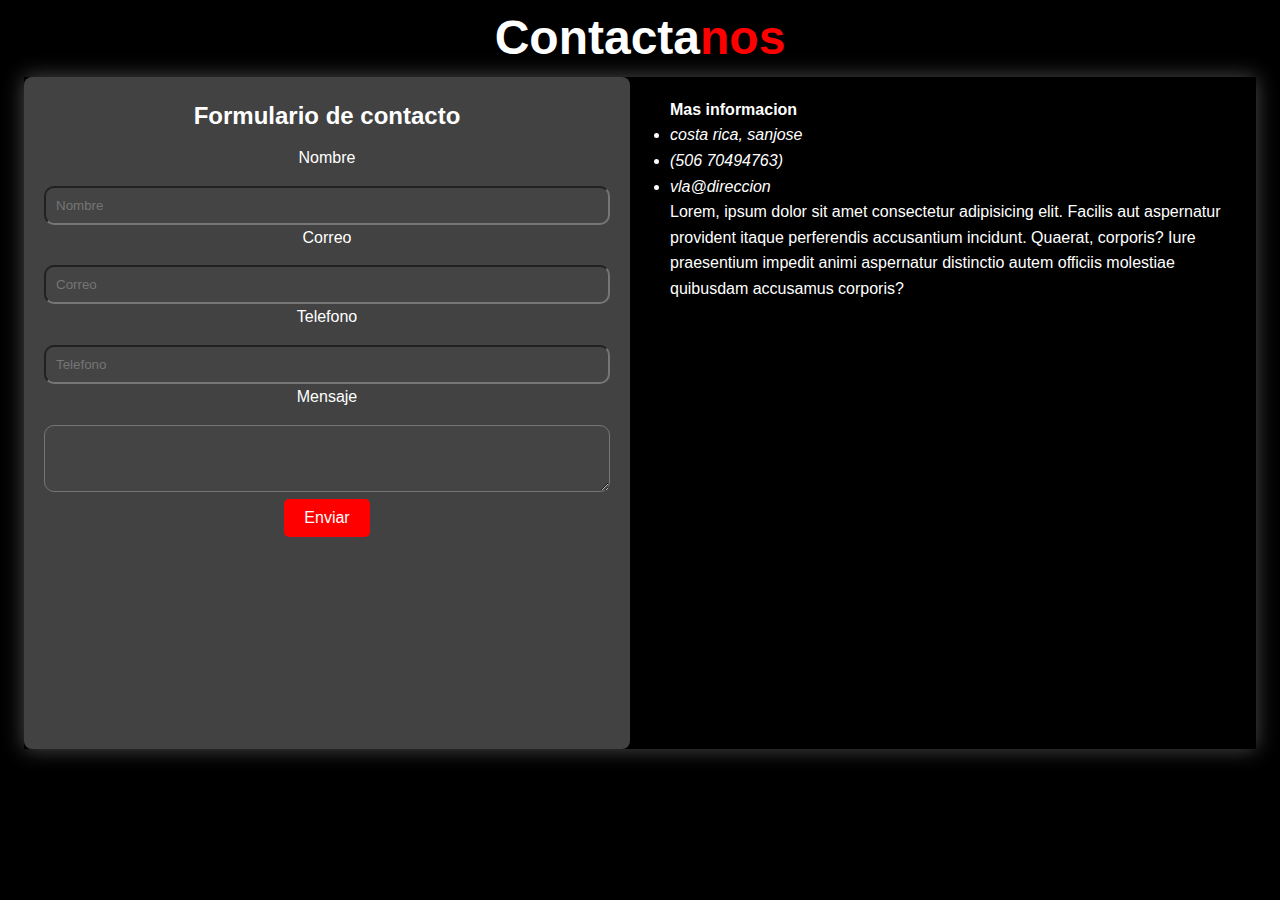
<file: 2-FormGrid/index.html>
<!DOCTYPE html>
<html lang="en">
<head>
    <meta charset="UTF-8">
    <meta name="viewport" content="width=device-width, initial-scale=1.0">
    <title>Formulario</title>
    <link rel="shortcut icon" href="Favicon.ico/descarga.png" type="image/x-icon">

    <link rel="stylesheet" href="estilos.css">
    <!-- FONT AWESOME ICONOS -->
    <link rel="stylesheet" href="https://use.fontawesome.com/releases/v5.8.1/css/all.css" integrity="sha384-50oBUHEmvpQ+1lW4y57PTFmhCaXp0ML5d60M1M7uH2+nqUivzIebhndOJK28anvf" crossorigin="anonymous">
    <!-- ANIMATE CSS ANIMACION -->
    <link rel="stylesheet" href="https://cdnjs.cloudflare.com/ajax/libs/animate.css/3.7.0/animate.min.css">
    <!-- https://animate.style/ -->

</head>
<body>
    <div class="content">
        <h1 class="logo">Contacta<span>nos</span></h1>
        <div class="contact-container animated bounceInUp">
            <div class="contact-form">
                <h3>Formulario de contacto</h3>
                <form action="">
                    <p>
                        <label for="">Nombre</label>
                        <input type="text" name="Nombre" placeholder="Nombre">
                    </p>
                    <p>
                        <label for="">Correo</label>
                        <input type="email" name="Correo" placeholder="Correo">
                    </p>
                    <p>
                        <label for="">Telefono</label>
                        <input type="telefono" name="Telefono" placeholder="Telefono">
                    </p>
                    <p>
                        <label for="" class="bloque">Mensaje</label>
                        <textarea name="Mensaje" rows="3"></textarea>
                    </p>
                    <p class="bloque">
                        <button>
                            Enviar
                        </button>
                    </p>
                </form>
            </div>
            <div class="contact-info">
                <h4>Mas informacion</h4>
                <ul>
                    <li>
                        <i class="fas fa-map-marked-alt">costa rica, sanjose</i>
                    </li>
                    <li>
                        <i class="fas fas fa-phone">(506 70494763)</i>
                    </li>
                    <li>
                        <i class="fas fas fa-envelope-open-text">vla@direccion</i>
                    </li>
                </ul>
                <p>Lorem, ipsum dolor sit amet consectetur adipisicing elit. Facilis aut aspernatur provident itaque perferendis accusantium incidunt. Quaerat, corporis? Iure praesentium impedit animi aspernatur distinctio autem officiis molestiae quibusdam accusamus corporis?</p>
                <div class="Mapa-container">
                    <iframe src="https://www.google.com/maps/embed?pb=!1m14!1m12!1m3!1d3930.8363386208757!2d-83.91544847561302!3d9.864094525359826!2m3!1f0!2f0!3f0!3m2!1i1024!2i768!4f13.1!5e0!3m2!1ses-419!2scr!4v1718760780286!5m2!1ses-419!2scr" width="600" height="450" style="border:0;" allowfullscreen="" loading="lazy" referrerpolicy="no-referrer-when-downgrade"></if>" frameborder="0"></iframe>
                    
                </div>
            </div>
        </div>
    </div>
</file>
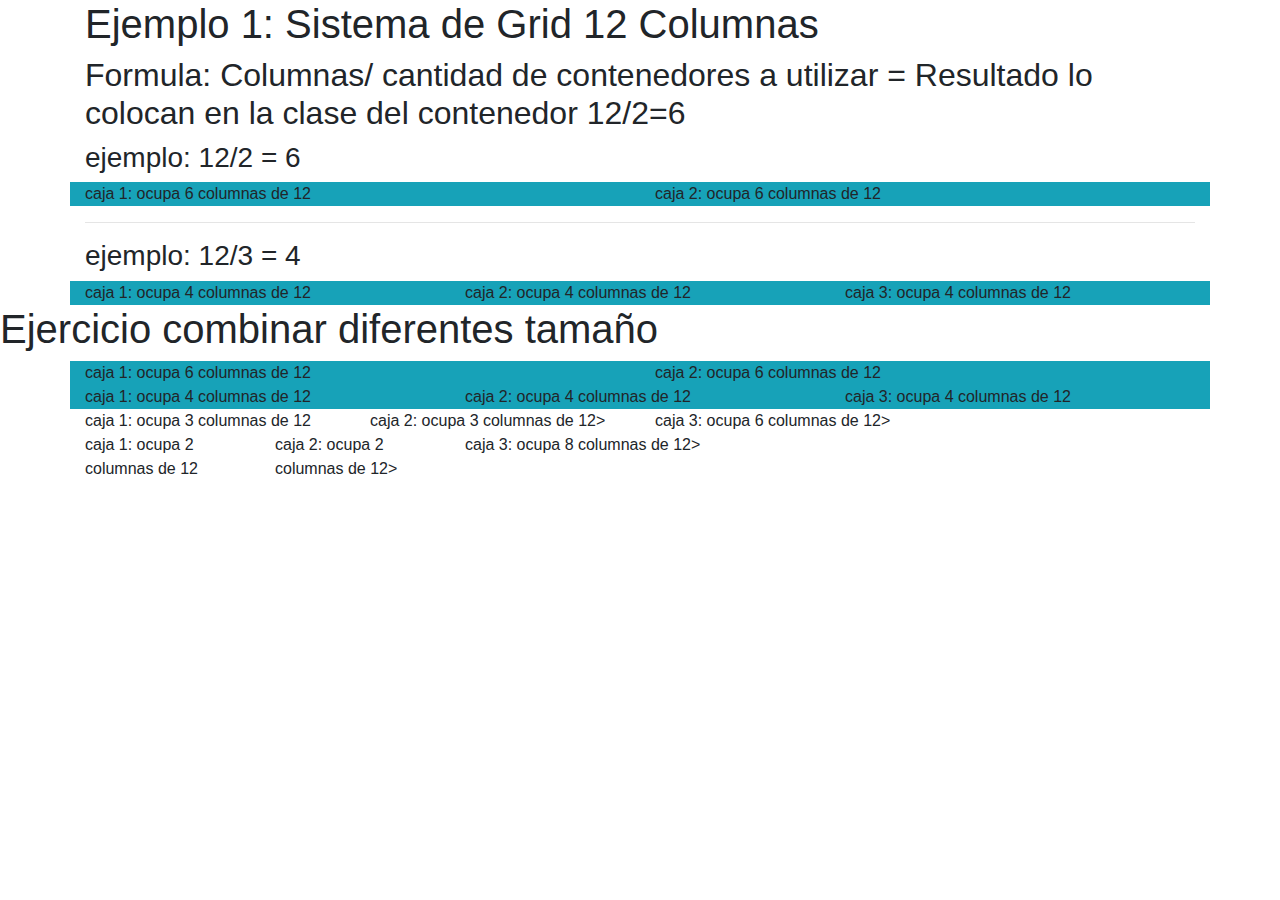
<file: 3- Bootstap/index.html>
<!doctype html>
<html lang="en">
  <head>
    <title>Title</title>
    <!-- Required meta tags -->
    <meta charset="utf-8">
    <meta name="viewport" content="width=device-width, initial-scale=1, shrink-to-fit=no">

    <!-- Bootstrap CSS -->
    <link rel="stylesheet" href="https://stackpath.bootstrapcdn.com/bootstrap/4.3.1/css/bootstrap.min.css" integrity="sha384-ggOyR0iXCbMQv3Xipma34MD+dH/1fQ784/j6cY/iJTQUOhcWr7x9JvoRxT2MZw1T" crossorigin="anonymous">
  </head>
  <body>
    <div class="container">
        <h1>Ejemplo 1: Sistema de Grid 12 Columnas</h1>
        <h2>Formula: Columnas/ cantidad de contenedores a utilizar = Resultado lo colocan en la clase del contenedor
            12/2=6
        </h2>
        <h3>ejemplo: 12/2 = 6</h3>
        <div class="row">
            <div class="col-lg-6 bg-info">caja 1: ocupa 6 columnas de 12</div>
            <div class="col-lg-6 bg-info">caja 2: ocupa 6 columnas de 12</div>
        </div>
      

        <hr>

        <h3>ejemplo: 12/3 = 4</h3>
        <div class="row">

            <div class="col-lg-4 bg-info">caja 1: ocupa 4 columnas de 12</div>
            <div class="col-lg-4 bg-info">caja 2: ocupa 4 columnas de 12</div>
            <div class="col-lg-4 bg-info">caja 3: ocupa 4 columnas de 12</div>
        </div>
    </div>



    <h1>Ejercicio combinar diferentes tamaño</h1>
    <div class="container" width 90%><!-- //Ancho 90 %  -->

        <div class="row"><!-- //Columnas a Filas  -->
            <!-- 2 contenedores   -->
            <div class="col-lg-6 bg-info">caja 1: ocupa 6 columnas de 12</div>
            <div class="col-lg-6 bg-info">caja 2: ocupa 6 columnas de 12</div><br>
        </div>

        <div class="row"><!-- //Columnas a Filas  -->
            <!-- 3 contenedores   -->
            <div class="col-lg-4 bg-info">caja 1: ocupa 4 columnas de 12</div>
            <div class="col-lg-4 bg-info">caja 2: ocupa 4 columnas de 12</div>
            <div class="col-lg-4 bg-info">caja 3: ocupa 4 columnas de 12</div><br>
        </div>

        <div class="row"><!-- //Columnas a Filas  -->
            <!-- 2 contenedores iguales y un contendor de 6   -->
             <div class="col-lg-3 bg-infi">caja 1: ocupa 3 columnas de 12</div>
             <div class="col-lg-3 bg-infi">caja 2: ocupa 3 columnas de 12></div>
             <div class="col-lg-6 bg-infi">caja 3: ocupa 6 columnas de 12></div><br>
        </div>
        <div class="row"><!-- //Columnas a Filas  -->
            <!-- 2 contenedores iguales y un contendor de 8   -->
            <div class="col-lg-2 bg-infi">caja 1: ocupa 2 columnas de 12</div>
            <div class="col-lg-2 bg-infi">caja 2: ocupa 2 columnas de 12></div>
            <div class="col-lg-8 bg-infi">caja 3: ocupa 8 columnas de 12></div><br>
        </div>
    </div>


        </div>





    </div>
      
    <!-- Optional JavaScript -->
    <!-- jQuery first, then Popper.js, then Bootstrap JS -->
    <script src="https://code.jquery.com/jquery-3.3.1.slim.min.js" integrity="sha384-q8i/X+965DzO0rT7abK41JStQIAqVgRVzpbzo5smXKp4YfRvH+8abtTE1Pi6jizo" crossorigin="anonymous"></script>
    <script src="https://cdnjs.cloudflare.com/ajax/libs/popper.js/1.14.7/umd/popper.min.js" integrity="sha384-UO2eT0CpHqdSJQ6hJty5KVphtPhzWj9WO1clHTMGa3JDZwrnQq4sF86dIHNDz0W1" crossorigin="anonymous"></script>
    <script src="https://stackpath.bootstrapcdn.com/bootstrap/4.3.1/js/bootstrap.min.js" integrity="sha384-JjSmVgyd0p3pXB1rRibZUAYoIIy6OrQ6VrjIEaFf/nJGzIxFDsf4x0xIM+B07jRM" crossorigin="anonymous"></script>
  </body>
</html>
</file>
<file: 2-FormGrid/estilos.css>
*{
    box-sizing: border-box;
    margin: 0;
    padding: 0;
}
body{
    background-color: rgb(0, 0, 0);
    color: white;
    font-family: 'Franklin Gothic Medium', 'Arial Narrow', Arial, sans-serif;
    padding: 0 1.5em;
    line-height: 1.6;
}
.container{
    max-width: 1100px;
    margin: 0 auto;
    padding: 1.5em;
    line-height: 1.5em;
}

.logo {
    text-align: center;
    font-size: 3em;
}

.logo span{
    color: red;
}

.contact-container {
    box-shadow: 0 0 20px 0 rgba(255, 255, 255, 0.301);
    display: grid;
    grid-template-columns: 1fr 1fr;
    gap: 20px;
}

.contact-form {
    background-color: #ffffff42;
    padding: 20px;
    border-radius: 8px;
    display: flex;
    flex-direction: column;
    text-align: center;

}

.contact-form h3{
    color: white;
    font-size: 1.5em;
    margin-bottom: 10px;
    display: grid;
    

}
.contact-form form{

}
.contact-form label{
    color: white;
    margin-bottom: 5px;
    display: block;

}


.contact-form form input,
.contact-form textarea{
    width: 100%;
    padding: 10px;
    margin-top: 10px;
    border-radius: 10px;
    background-color: #444;
    color: white;
    outline: none;

}



.contact-form form button {
    background-color: red;
    color: white;
    padding: 10px 20px;
    border: none;
    font-size: 1em;
    cursor: pointer;
    border-radius: 5px  ;


}
.contact-info {
    background-color: black;
    padding: 20px;
    border-radius: 8px;
    display: flex;
    flex-direction: column;
    justify-content: space-between;

}

.Mapa-container{
    margin-top: 20px;
    border-radius: 8px;
    box-shadow: 0 0 10px rgba(0, 0, 0, 0.5);

}



.contact-info i{
    margin-right: 15px;

}

.Mapa-container iframe{
    width: 100%;
    height: 400px;
    border: 0;
    border-radius: 20px;

}
</file>
